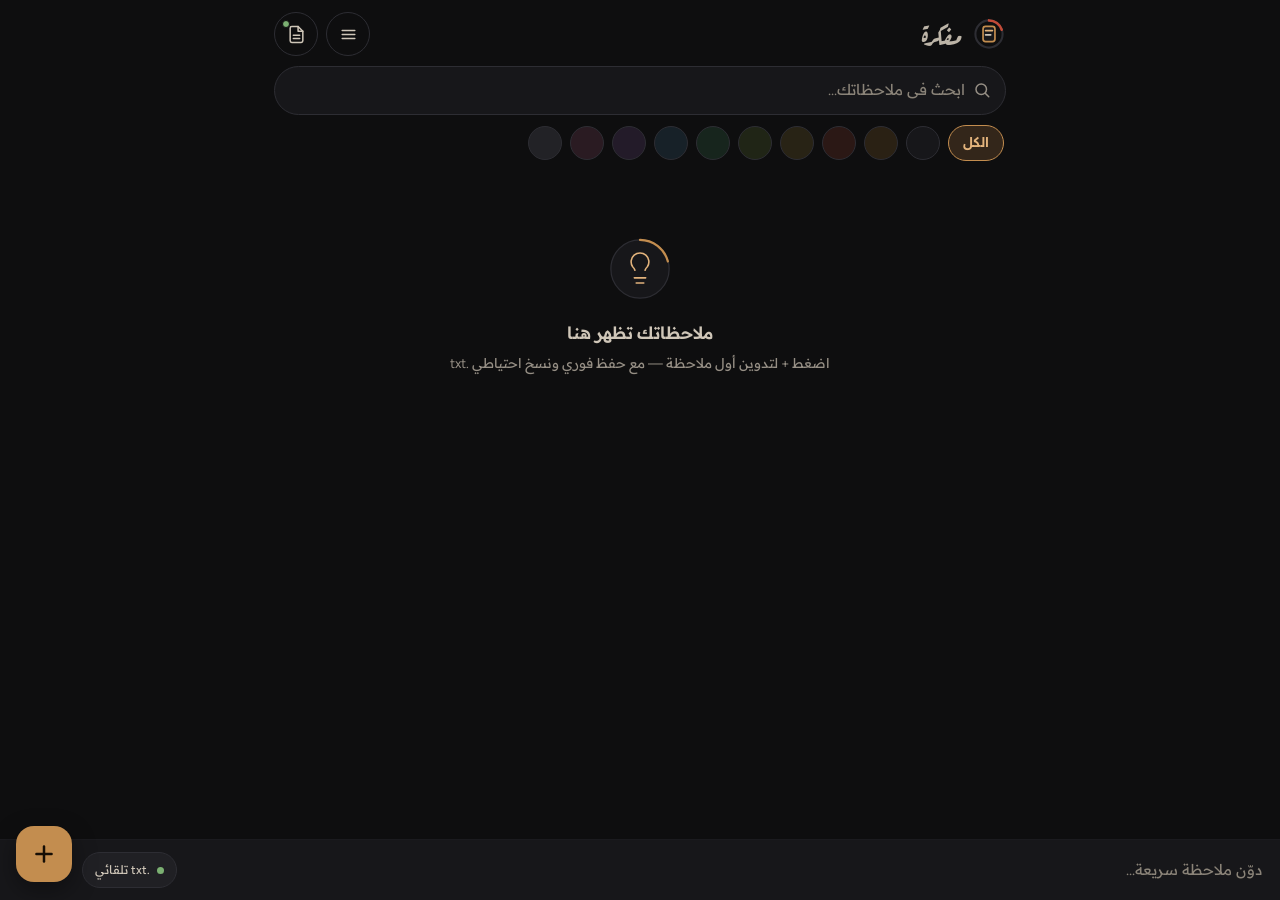
<file: index.html>
<!doctype html>
<html lang="ar" dir="rtl">
<head>
  <meta charset="utf-8" />
  <meta name="viewport" content="width=device-width,initial-scale=1,viewport-fit=cover" />
  <meta name="theme-color" content="#0e0e0f" />
  <meta name="robots" content="noindex,nofollow" />
  <meta name="mobile-web-app-capable" content="yes" />
  <meta name="apple-mobile-web-app-capable" content="yes" />
  <meta name="apple-mobile-web-app-status-bar-style" content="black-translucent" />
  <meta http-equiv="Content-Security-Policy" content="default-src 'self'; script-src 'self'; style-src 'self' 'unsafe-inline'; img-src 'self' data: blob:; font-src 'self'; connect-src 'self' blob:; worker-src 'self'; manifest-src 'self'; media-src 'self' blob:; object-src 'none'; base-uri 'none'; form-action 'none'" />
  <link rel="manifest" href="manifest.json" />
  <link rel="icon" type="image/png" sizes="48x48" href="icons/favicon-48.png" />
  <link rel="icon" type="image/png" sizes="192x192" href="icons/icon-192.png" />
  <link rel="apple-touch-icon" href="icons/apple-touch-icon.png" />
  <title>مفكرة — KeepLite</title>
  <script src="theme.js"></script>
  <link rel="stylesheet" href="app.css" />
</head>
<body>
  <!-- Splash Screen (first open or after 2h absence) -->
  <div id="splash" aria-hidden="true">
    <div class="sp-in">
      <svg class="sp-r" viewBox="0 0 512 512">
        <defs>
          <linearGradient id="spcu" x1="0" y1="0" x2="1" y2="1">
            <stop offset="0" stop-color="var(--ac2)" />
            <stop offset="1" stop-color="var(--ac)" />
          </linearGradient>
        </defs>
        <path class="sp-a sp-dn" style="--i:0" pathLength="1" d="M268.3 80.4A176 176 0 0 1 431.6 243.7" />
        <path class="sp-a sp-dn" style="--i:1" pathLength="1" d="M431.6 268.3A176 176 0 0 1 268.3 431.6" />
        <path class="sp-a sp-cu" style="--i:2" pathLength="1" d="M243.7 431.6A176 176 0 0 1 80.4 268.3" />
        <path class="sp-a sp-pd" style="--i:3" pathLength="1" d="M80.4 243.7A176 176 0 0 1 243.7 80.4" />
        <g class="sp-n">
          <rect x="176" y="160" width="160" height="192" rx="24" fill="var(--s1)" stroke="var(--ac)" stroke-width="8" />
          <rect x="206" y="202" width="100" height="14" rx="7" fill="var(--ac2)" />
          <rect x="206" y="236" width="84" height="12" rx="6" fill="var(--tx)" opacity="0.85" />
          <rect x="206" y="268" width="60" height="12" rx="6" fill="var(--mu)" />
          <circle cx="300" cy="316" r="8" fill="var(--pw)" />
        </g>
      </svg>
      <div class="sp-w">مفكرة</div>
      <div class="sp-sig">KEEPLITE NOTES</div>
    </div>
  </div>
  <script src="splash.js"></script>

  <div class="app-shell">
    <!-- Top Brand & Controls Bar -->
    <header class="top">
      <div class="brand">
        <svg class="lg" id="brandLogo" viewBox="0 0 40 40" aria-hidden="true">
          <circle cx="20" cy="20" r="16" fill="none" stroke="var(--bd)" stroke-width="2.5" />
          <path d="M20 4 A16 16 0 0 1 35 15" fill="none" stroke="var(--pw)" stroke-width="3" stroke-linecap="round" />
          <rect x="13" y="11" width="14" height="18" rx="3" fill="var(--s1)" stroke="var(--ac)" stroke-width="2" />
          <line x1="16" y1="16" x2="24" y2="16" stroke="var(--ac2)" stroke-width="2" stroke-linecap="round" />
          <line x1="16" y1="21" x2="22" y2="21" stroke="var(--tx2)" stroke-width="2" stroke-linecap="round" />
        </svg>
        <span class="wmk">مفكرة</span>
      </div>

      <button class="btn sm pri" id="updBtn" type="button" hidden>تحديث جاهز</button>

      <button id="btnToggleView" class="icb" type="button" title="تغيير العرض" aria-label="تغيير طريقة العرض">
        <svg id="iconViewGrid" hidden viewBox="0 0 24 24" width="19" height="19" fill="none" stroke="currentColor" stroke-width="1.9" stroke-linecap="round" stroke-linejoin="round">
          <rect x="3" y="3" width="7" height="7" rx="1.5" />
          <rect x="14" y="3" width="7" height="7" rx="1.5" />
          <rect x="3" y="14" width="7" height="7" rx="1.5" />
          <rect x="14" y="14" width="7" height="7" rx="1.5" />
        </svg>
        <svg id="iconViewList" viewBox="0 0 24 24" width="19" height="19" fill="none" stroke="currentColor" stroke-width="1.9" stroke-linecap="round">
          <line x1="4" y1="7" x2="20" y2="7" />
          <line x1="4" y1="12" x2="20" y2="12" />
          <line x1="4" y1="17" x2="20" y2="17" />
        </svg>
      </button>

      <button id="btnOpenBackup" class="icb backup-trigger" type="button" title="النسخ الاحتياطي والإعدادات" aria-label="النسخ الاحتياطي والإعدادات">
        <svg viewBox="0 0 24 24" width="19" height="19" fill="none" stroke="currentColor" stroke-width="1.9" stroke-linecap="round" stroke-linejoin="round">
          <path d="M14 2H6a2 2 0 0 0-2 2v16a2 2 0 0 0 2 2h12a2 2 0 0 0 2-2V8z" />
          <polyline points="14 2 14 8 20 8" />
          <line x1="16" y1="13" x2="8" y2="13" />
          <line x1="16" y1="17" x2="8" y2="17" />
        </svg>
        <span id="autoBackupDot" class="status-dot active" title="النسخ الاحتياطي التلقائي مفعل"></span>
      </button>
    </header>

    <!-- Search + Filter Bar -->
    <div class="search-dock">
      <div class="search-pill">
        <svg class="sico" viewBox="0 0 24 24" width="18" height="18" fill="none" stroke="currentColor" stroke-width="2" stroke-linecap="round">
          <circle cx="11" cy="11" r="7" />
          <line x1="21" y1="21" x2="16.65" y2="16.65" />
        </svg>
        <input
          id="searchInput"
          type="search"
          placeholder="ابحث في ملاحظاتك..."
          autocomplete="off"
          aria-label="ابحث في ملاحظاتك"
        />
        <button id="btnClearSearch" class="icb clear-btn" type="button" title="مسح البحث" aria-label="مسح البحث" hidden>
          <svg viewBox="0 0 24 24" width="16" height="16" fill="none" stroke="currentColor" stroke-width="2" stroke-linecap="round">
            <line x1="18" y1="6" x2="6" y2="18" />
            <line x1="6" y1="6" x2="18" y2="18" />
          </svg>
        </button>
      </div>

      <div id="colorFilterBar" class="color-filter-bar" aria-label="تصفية حسب اللون"></div>
    </div>

    <!-- Install PWA Prompt Banner -->
    <div id="installBanner" class="install-banner" hidden>
      <span>ثبّت التطبيق على موبايلك للعمل أوفلاين</span>
      <div class="install-actions">
        <button id="btnInstallPwa" class="btn sm pri" type="button">تثبيت</button>
        <button id="btnDismissInstall" class="btn sm ghost" type="button">لاحقاً</button>
      </div>
    </div>

    <!-- Main Notes Area -->
    <main id="view" class="notes-container">
      <section id="pinnedSection" class="notes-section" hidden>
        <h2 class="section-label">مثبتة</h2>
        <div id="pinnedGrid" class="notes-grid"></div>
      </section>

      <section id="othersSection" class="notes-section" hidden>
        <h2 id="othersLabel" class="section-label" hidden>أخرى</h2>
        <div id="othersGrid" class="notes-grid"></div>
      </section>

      <div id="emptyState" class="empty-state">
        <div class="empty-orb" aria-hidden="true">
          <svg viewBox="0 0 120 120" width="76" height="76">
            <circle cx="60" cy="60" r="46" fill="var(--s1)" stroke="var(--bd)" stroke-width="2" />
            <path d="M60 14 A46 46 0 0 1 104 48" fill="none" stroke="var(--ac)" stroke-width="3.5" stroke-linecap="round" />
            <path d="M51 74h18M54 82h12M68 62c.6-2.2 1.8-3.8 3.6-5.5A14 14 0 1 0 48.4 56.5c1.8 1.7 3 3.3 3.6 5.5" fill="none" stroke="var(--ac2)" stroke-width="2.5" stroke-linecap="round" stroke-linejoin="round" />
          </svg>
        </div>
        <p id="emptyTitle" class="empty-title">ملاحظاتك تظهر هنا</p>
        <p id="emptySub" class="empty-sub">اضغط + لتدوين أول ملاحظة — مع حفظ فوري ونسخ احتياطي .txt</p>
      </div>
    </main>

    <!-- Bottom Quick Bar + FAB -->
    <footer class="bottom-bar">
      <button id="btnQuickNote" class="quick-take-btn" type="button">
        دوّن ملاحظة سريعة...
      </button>
      <button id="btnBackupChip" class="backup-mini-chip" type="button" title="حالة النسخ الاحتياطي">
        <span class="chip-dot"></span>
        <span id="backupChipLabel">.txt تلقائي</span>
      </button>
    </footer>

    <button id="fabAddNote" class="fab" type="button" aria-label="ملاحظة جديدة" title="ملاحظة جديدة">
      <svg viewBox="0 0 24 24" width="26" height="26" fill="none" stroke="currentColor" stroke-width="2.3" stroke-linecap="round">
        <line x1="12" y1="5" x2="12" y2="19" />
        <line x1="5" y1="12" x2="19" y2="12" />
      </svg>
    </button>
  </div>

  <!-- Note Editor Sheet / Fullscreen -->
  <div id="editorModal" class="modal" hidden role="dialog" aria-modal="true" aria-label="تحرير الملاحظة">
    <div class="modal-backdrop" id="editorBackdrop"></div>
    <div id="editorSheet" class="editor-sheet" data-color="default">
      <div class="editor-header">
        <button id="btnSaveClose" class="btn sm pri btn-done" type="button" aria-label="حفظ وإغلاق">
          <svg viewBox="0 0 24 24" width="17" height="17" fill="none" stroke="currentColor" stroke-width="2.4" stroke-linecap="round" stroke-linejoin="round">
            <polyline points="9 18 15 12 9 6" />
          </svg>
          <span>حفظ</span>
        </button>

        <div class="editor-top-actions">
          <button id="btnTogglePin" class="icb" type="button" title="تثبيت الملاحظة" aria-label="تثبيت">
            <svg viewBox="0 0 24 24" width="18" height="18" fill="none" stroke="currentColor" stroke-width="1.9" stroke-linecap="round" stroke-linejoin="round">
              <path d="M12 17v5" />
              <path d="M9 10.76a2 2 0 0 1-1.11 1.79l-1.78.9A2 2 0 0 0 5 15.24V16a1 1 0 0 0 1 1h12a1 1 0 0 0 1-1v-.76a2 2 0 0 0-1.11-1.79l-1.78-.9A2 2 0 0 1 15 10.76V7a1 1 0 0 1 1-1 2 2 0 0 0 0-4H8a2 2 0 0 0 0 4 1 1 0 0 1 1 1z" />
            </svg>
          </button>
          <button id="btnCopyNote" class="icb" type="button" title="نسخ النص" aria-label="نسخ النص">
            <svg viewBox="0 0 24 24" width="18" height="18" fill="none" stroke="currentColor" stroke-width="1.9" stroke-linecap="round" stroke-linejoin="round">
              <rect x="9" y="9" width="13" height="13" rx="2" />
              <path d="M5 15H4a2 2 0 0 1-2-2V4a2 2 0 0 1 2-2h9a2 2 0 0 1 2 2v1" />
            </svg>
          </button>
          <button id="btnDeleteNote" class="icb dan" type="button" title="حذف الملاحظة" aria-label="حذف">
            <svg viewBox="0 0 24 24" width="18" height="18" fill="none" stroke="currentColor" stroke-width="1.9" stroke-linecap="round" stroke-linejoin="round">
              <polyline points="3 6 5 6 21 6" />
              <path d="M19 6l-1 14a2 2 0 0 1-2 2H8a2 2 0 0 1-2-2L5 6" />
              <path d="M10 11v6M14 11v6" />
              <path d="M9 6V4a1 1 0 0 1 1-1h4a1 1 0 0 1 1 1v2" />
            </svg>
          </button>
        </div>
      </div>

      <div class="editor-body">
        <input
          id="noteTitleInput"
          class="note-title-input"
          type="text"
          dir="auto"
          placeholder="العنوان"
          maxlength="180"
        />
        <textarea
          id="noteContentInput"
          class="note-content-input"
          dir="auto"
          placeholder="دوّن ملاحظتك هنا..."
        ></textarea>
      </div>

      <div class="editor-footer">
        <div id="editorColorPicker" class="color-picker-row" aria-label="اختر لون الملاحظة"></div>
        <div class="editor-meta-row">
          <span id="editorTimestamp" class="editor-timestamp"></span>
          <span id="editorSyncStatus" class="editor-sync-status">محفوظ محلياً</span>
        </div>
      </div>
    </div>
  </div>

  <!-- Settings & .txt Backup Sheet -->
  <div id="backupModal" class="modal" hidden role="dialog" aria-modal="true" aria-label="النسخ الاحتياطي والإعدادات">
    <div class="modal-backdrop" id="backupBackdrop"></div>
    <div class="mbox backup-sheet">
      <div class="sheet-header">
        <h3>النسخ الاحتياطي والإعدادات</h3>
        <button id="btnCloseBackup" class="icb" type="button" aria-label="إغلاق">
          <svg viewBox="0 0 24 24" width="18" height="18" fill="none" stroke="currentColor" stroke-width="2" stroke-linecap="round">
            <line x1="18" y1="6" x2="6" y2="18" />
            <line x1="6" y1="6" x2="18" y2="18" />
          </svg>
        </button>
      </div>

      <div class="sheet-content">
        <!-- Theme Segmented Control (Iron / Morning) -->
        <div class="qrow">
          <div class="mu lbl-sm">المظهر</div>
          <div class="thseg" role="group" aria-label="اختر المظهر">
            <button id="btnThemeIron" type="button" data-th="iron">الليل (Iron)</button>
            <button id="btnThemeMorning" type="button" data-th="morning">الصباح (Morning)</button>
          </div>
        </div>

        <!-- Tactile Settings Switches -->
        <div class="card setting-group">
          <button id="btnToggleAutoBackup" class="swr" type="button" role="switch" aria-checked="true">
            <span class="swt2">
              <b>نسخ احتياطي تلقائي (.txt)</b>
              <small>يحدّث ملف النسخ الاحتياطي عند حفظ أو تعديل أو حذف أي ملاحظة</small>
            </span>
            <span id="swAutoBackup" class="swk on" aria-hidden="true"></span>
          </button>

          <button id="btnPickFilenameMode" class="swr" type="button">
            <span class="swt2">
              <b>اسم ملف النسخة التلقائي</b>
              <small id="filenameModeLabel">keep-notes-backup.txt (ثابت)</small>
            </span>
            <span class="pchev" aria-hidden="true"></span>
          </button>

          <button id="btnToggleSfx" class="swr last" type="button" role="switch" aria-checked="true">
            <span class="swt2">
              <b>أصوات اللمس الخفيفة</b>
              <small>نقرات تفاعلية هادئة عند التعديل والحفظ</small>
            </span>
            <span id="swSfx" class="swk on" aria-hidden="true"></span>
          </button>
        </div>

        <div id="backupMethodInfo" class="note-ok"></div>

        <!-- Direct File Link (Android Bridge or File System Access API) -->
        <div id="directLinkCard" class="card link-card" hidden>
          <div class="row">
            <div class="sp">
              <div class="setting-title">ربط ملف .txt مباشر (كتابة صامتة)</div>
              <div id="linkedFileLabel" class="mu">لم يتم ربط ملف بعد</div>
            </div>
            <button id="btnLinkFile" class="btn sm" type="button">اختيار ملف</button>
            <button id="btnUnlinkFile" class="btn sm ghost" type="button" hidden>فك الربط</button>
          </div>
        </div>

        <div class="backup-actions-grid">
          <button id="btnDownloadTxt" class="btn pri w" type="button">تنزيل ملف .txt الآن</button>
          <button id="btnShareTxt" class="btn w" type="button" hidden>مشاركة ملف .txt</button>
          <button id="btnImportTxt" class="btn w" type="button">استيراد / استرجاع من .txt</button>
          <input id="fileImportInput" type="file" accept=".txt,text/plain" hidden />
        </div>

        <details class="dtl preview-details">
          <summary>معاينة محتوى ملف .txt</summary>
          <div class="preview-block">
            <div class="preview-header">
              <span>keep-notes-backup.txt</span>
              <button id="btnCopyTxtPreview" class="ptxt" type="button">نسخ النص</button>
            </div>
            <pre id="txtPreview" class="cardtxt" dir="auto"></pre>
          </div>
        </details>

        <div id="lastBackupLabel" class="mu center-note"></div>
      </div>
    </div>
  </div>

  <!-- Custom Theme-Matched Confirm Dialog (#ask) -->
  <div id="ask" hidden role="alertdialog" aria-modal="true">
    <div class="abx">
      <p id="askText" class="atx"></p>
      <div class="abt">
        <button id="askNo" type="button">إلغاء</button>
        <button id="askYes" class="ok" type="button">تأكيد</button>
      </div>
    </div>
  </div>

  <!-- Custom Bottom Picker Sheet (#xp) -->
  <div id="xp" hidden role="dialog" aria-modal="true">
    <div class="xpb">
      <div id="xpTitle" class="xpt"></div>
      <div id="xpList" class="xpl"></div>
    </div>
  </div>

  <!-- Swipeable Toast & Undo Snackbar -->
  <div id="toast" role="status" aria-live="polite"></div>
  <div id="undo" role="status" aria-live="polite">
    <span id="undoText"></span>
    <button id="undoBtn" type="button">تراجع</button>
  </div>

  <script src="backup.js"></script>
  <script src="app.js"></script>
</body>
</html>
</file>
<file: app.css>
@font-face{font-family:"ArUI";src:url(fonts/readex-400.woff2) format("woff2");font-weight:300 500;font-display:swap;unicode-range:U+0600-06FF,U+0750-077F,U+08A0-08FF,U+FB50-FDFF,U+FE70-FEFF,U+200C-200F,U+0660-0669}
@font-face{font-family:"ArUI";src:url(fonts/readex-600.woff2) format("woff2");font-weight:600 900;font-display:swap;unicode-range:U+0600-06FF,U+0750-077F,U+08A0-08FF,U+FB50-FDFF,U+FE70-FEFF,U+200C-200F,U+0660-0669}
@font-face{font-family:"Figtree";src:url(fonts/figtree.woff2) format("woff2");font-weight:300 900;font-style:normal;font-display:swap;unicode-range:U+0000-00FF,U+0131,U+0152-0153,U+02BB-02BC,U+02C6,U+02DA,U+02DC,U+2000-206F,U+2074,U+20AC,U+2122,U+2191,U+2193,U+2212,U+2215}
@font-face{font-family:"BasQ";src:url(fonts/ruqaa.woff2) format("woff2");font-weight:600 700;font-display:swap}

:root{
  --font:"Figtree","ArUI",system-ui,"Noto Naskh Arabic","Segoe UI",Tahoma,sans-serif;
  --r-s:12px;--r-m:14px;--r-l:20px;--r-p:99px;--hit:44px;
  --t1:12px;--t2:13.5px;--t3:15px;--t4:17px;--t5:22px;
  --wb:400;--wm:500;--ws:600;
  --bg:#0e0e0f;--s1:#17171a;--s2:#202024;--bd:#2d2d33;
  --dv:color-mix(in srgb,var(--bd) 55%,transparent);
  --tx:#ece8e1;--tx2:#cfc6b8;--mu:#968f85;--ph:#8a8378;
  --ac:#c38d4f;--ac2:#e2b37c;--onac:#160e05;--hero:#1d1810;
  --acbd:#4a3a28;--acbg:#33261a;
  --pw:#c24a37;--pwbd:#5a2a22;--onpw:#fff6ef;
  --ok:#7bb072;--okbd:#3b5a37;--okbg:#1c2a1a;--oktx:#a6d69c;
  --mid:#d6b05a;--midbd:#5c4d2a;--midbg:#2b2616;--midtx:#e5c97f;
  --bad:#d06c57;--badbg:#2a1a15;--badtx:#f0b3a3;
  --scrim:rgba(0,0,0,.55);
  --ring:0 0 0 3px color-mix(in srgb,var(--ac) 22%,transparent);
  --tsh:0 8px 24px rgba(0,0,0,.38);
  --chev:url("data:image/svg+xml,%3Csvg xmlns='http://www.w3.org/2000/svg' viewBox='0 0 24 24'%3E%3Cpath d='M6 9l6 6 6-6' fill='none' stroke='%23000' stroke-width='2' stroke-linecap='round' stroke-linejoin='round'/%3E%3C/svg%3E");

  /* Iron Night Note Tints — warm, organic, legible */
  --note-default:#17171a;
  --note-amber:#2a2114;
  --note-ember:#2b1815;
  --note-sand:#282315;
  --note-olive:#202516;
  --note-sage:#17251d;
  --note-slate:#172128;
  --note-plum:#231b29;
  --note-rose:#2a1b22;
  --note-stone:#222226;
}

html[data-th=morning]{
  color-scheme:light;
  --bg:#f3eee5;--s1:#faf7f1;--s2:#ece5d8;--bd:#d4c9b6;
  --tx:#1d1a16;--tx2:#3a342b;--mu:#675e52;--ph:#6f6659;
  --ac:#8f5518;--ac2:#7a4515;--onac:#fff8ee;--hero:#f7f0e2;
  --acbd:#d9b78e;--acbg:#f3e4d0;
  --pw:#ab3523;--pwbd:#e2b3a6;--onpw:#fff6ef;
  --ok:#3a7335;--okbd:#a8c9a0;--okbg:#e4f0df;--oktx:#2a5c26;
  --mid:#85600d;--midbd:#d8c283;--midbg:#f6edcf;--midtx:#6b4e08;
  --bad:#b0432e;--badbg:#f6dfd7;--badtx:#8a2f1d;
  --scrim:rgba(30,20,10,.38);
  --tsh:0 8px 24px rgba(60,40,10,.14);

  /* Morning Warm Parchment Note Tints */
  --note-default:#faf7f1;
  --note-amber:#f5e4c8;
  --note-ember:#f4dad2;
  --note-sand:#f6edc8;
  --note-olive:#e7ebd0;
  --note-sage:#dcebdd;
  --note-slate:#dae5ec;
  --note-plum:#e9dff0;
  --note-rose:#f3dde3;
  --note-stone:#e7e1d7;
}

*{box-sizing:border-box;-webkit-tap-highlight-color:transparent;scrollbar-width:none}
*::-webkit-scrollbar{display:none;width:0;height:0}
html{overflow-x:hidden;max-width:100%;overscroll-behavior:none}
html,body{margin:0;background:var(--bg);color:var(--tx);font:16px/1.5 var(--font);overscroll-behavior:none}
body{overflow-x:clip;max-width:100vw;touch-action:pan-y;font-variant-emoji:text}
html,body,body *{-webkit-user-select:none;user-select:none;-webkit-touch-callout:none}
::selection{background:transparent}
input,textarea,[contenteditable],[contenteditable] *{-webkit-user-select:text;user-select:text}
input::selection,textarea::selection{background:var(--acbd)}
button,input,select,textarea{font:inherit;color:inherit}
button,a,[data-a]{touch-action:manipulation}
[hidden]{display:none!important}

/* Splash Screen (Gymlog signature radial hero + arc draw) */
#splash{position:fixed;inset:0;z-index:99;background:radial-gradient(circle at 50% 44%,var(--hero) 0,var(--bg) 55%,var(--bg) 100%);display:none;align-items:center;justify-content:center;transition:opacity .5s ease}
#splash.on{display:flex}
#splash.out{opacity:0;pointer-events:none}
#splash .sp-in{display:flex;flex-direction:column;align-items:center}
#splash .sp-r{width:min(76vw,300px);height:auto;overflow:visible}
#splash .sp-a{fill:none;stroke-linecap:round;stroke-dasharray:1;stroke-dashoffset:1;animation:spd .55s cubic-bezier(.3,.7,.2,1) forwards;animation-delay:calc(var(--i)*.1s)}
#splash .sp-dn{stroke:var(--ac);stroke-opacity:.55;stroke-width:13}
#splash .sp-cu{stroke:var(--pw);stroke-width:19}
#splash .sp-pd{stroke:var(--bd);stroke-width:13}
#splash .sp-n{opacity:0;animation:spo .55s ease .28s forwards}
@keyframes spd{to{stroke-dashoffset:0}}
@keyframes spo{to{opacity:1}}
#splash .sp-w{font-family:"BasQ",var(--font);font-weight:700;font-size:32px;line-height:1.3;color:var(--tx2);margin-top:-12px;opacity:0;animation:spf .55s ease .38s forwards}
#splash .sp-sig{margin-top:6px;font:500 10px/1 "Figtree",system-ui,sans-serif;letter-spacing:.42em;text-indent:.42em;color:var(--mu);opacity:0;animation:spf .55s ease .5s forwards}
@keyframes spf{from{opacity:0;transform:translateY(5px)}to{opacity:1;transform:none}}

.app-shell{min-height:100dvh;max-width:760px;margin:0 auto;padding-bottom:calc(88px + env(safe-area-inset-bottom))}

/* Top Header */
.top{position:sticky;top:0;z-index:15;background:var(--bg);display:flex;align-items:center;gap:8px;padding:calc(12px + env(safe-area-inset-top)) 14px 8px}
.brand{display:flex;align-items:center;gap:10px;flex:1;min-width:0}
.brand .lg{width:34px;height:34px;flex:none;cursor:pointer;transition:transform .42s cubic-bezier(.22,1.25,.36,1)}
.brand .lg.spin{animation:lgspin .9s cubic-bezier(.5,.05,.2,1)}
@keyframes lgspin{to{transform:rotate(360deg)}}
.brand .wmk{font-family:"BasQ",var(--font);font-weight:600;font-size:25px;line-height:1.3;color:var(--tx2);opacity:.9;white-space:nowrap}

/* Unified Buttons & Icon Buttons (44px+ hit targets) */
.btn{display:inline-flex;align-items:center;justify-content:center;gap:6px;border:1px solid var(--bd);background:var(--s2);border-radius:var(--r-p);padding:10px 16px;font-size:var(--t3);font-weight:var(--wm);min-height:var(--hit);cursor:pointer;transition:transform .28s cubic-bezier(.22,1.25,.36,1),background .18s,border-color .18s}
.btn:active{transform:scale(.965);transition-duration:.08s}
.btn.pri{background:var(--ac);border-color:var(--ac);color:var(--onac);font-weight:var(--ws)}
.btn.sm{padding:6px 13px;font-size:var(--t2);min-height:var(--hit)}
.btn.w{width:100%}
.btn.ghost{background:none;border-color:transparent;color:var(--mu)}
.ptxt{background:none;border:0;min-height:var(--hit);padding:0 8px;font-size:var(--t2);font-weight:var(--wm);color:var(--ac2);cursor:pointer}

.icb{position:relative;width:44px;height:44px;border-radius:50%;border:1px solid var(--bd);background:transparent;color:var(--tx2);display:inline-flex;align-items:center;justify-content:center;padding:0;flex:none;cursor:pointer;transition:transform .28s cubic-bezier(.22,1.25,.36,1),background .15s,border-color .15s,color .15s}
.icb:active{transform:scale(.92);background:var(--s2);transition-duration:.08s}
.icb.on{border-color:var(--acbd);background:var(--acbg);color:var(--ac2)}
.icb.dan{color:var(--badtx);border-color:color-mix(in srgb,var(--bad) 35%,var(--bd))}

.status-dot{position:absolute;top:7px;left:7px;width:8px;height:8px;border-radius:50%;background:var(--mu);border:1.5px solid var(--bg);transition:background .2s}
.status-dot.active{background:var(--ok)}

/* Search Dock + Color Filter Chips */
.search-dock{padding:2px 14px 6px}
.search-pill{display:flex;align-items:center;gap:8px;background:var(--s1);border:1px solid var(--bd);border-radius:var(--r-p);padding:4px 14px 4px 6px;min-height:48px;transition:border-color .2s,box-shadow .2s,background .2s}
.search-pill:focus-within{border-color:var(--ac);box-shadow:var(--ring);background:var(--s1)}
.search-pill .sico{color:var(--mu);flex:none}
.search-pill input{flex:1;min-width:0;border:0;outline:0;background:transparent;color:var(--tx);font-size:var(--t3);padding:8px 0}
.search-pill input::placeholder{color:var(--ph)}
.clear-btn{width:36px;height:36px;border:0}

.color-filter-bar{display:flex;align-items:center;gap:8px;overflow-x:auto;padding:10px 2px 4px}
.filter-chip{flex:none;min-height:36px;border-radius:var(--r-p);border:1px solid var(--bd);background:transparent;color:var(--tx2);padding:0 14px;font-size:var(--t2);font-weight:var(--wm);cursor:pointer;display:inline-flex;align-items:center;justify-content:center;transition:transform .24s cubic-bezier(.22,1.25,.36,1),border-color .18s,background .18s}
.filter-chip:active{transform:scale(.94)}
.filter-chip.selected{background:var(--acbg);border-color:var(--ac);color:var(--ac2);font-weight:var(--ws)}
.filter-chip.color-dot-btn{width:34px;min-height:34px;height:34px;padding:0}
.filter-chip.color-dot-btn.selected{border-color:var(--ac2);box-shadow:0 0 0 2px var(--ac)}

/* Install Banner */
.install-banner{margin:6px 14px 10px;padding:10px 14px;border-radius:var(--r-m);background:var(--s1);border:1px solid var(--acbd);display:flex;align-items:center;justify-content:space-between;gap:10px;font-size:var(--t2);color:var(--tx2)}
.install-actions{display:flex;align-items:center;gap:6px;flex:none}

/* Notes Canvas & Cards */
.notes-container{padding:4px 14px 28px}
.notes-container.vin{animation:vin .2s ease-out}
@keyframes vin{from{opacity:.35;transform:translateY(4px)}to{opacity:1;transform:none}}

.section-label{font-size:var(--t2);font-weight:var(--wm);color:var(--mu);margin:14px 4px 8px}

.notes-grid{column-count:2;column-gap:10px}
.notes-grid.list-view{column-count:1}
@media (min-width:640px){.notes-grid{column-count:3;column-gap:12px}}

.note-card{break-inside:avoid;display:inline-block;width:100%;margin:0 0 10px;padding:13px 14px;border-radius:var(--r-m);border:1px solid var(--bd);background:var(--note-bg,var(--s1));text-align:start;cursor:pointer;word-wrap:break-word;overflow-wrap:break-word;transition:transform .3s cubic-bezier(.22,1.25,.36,1),border-color .2s,background .2s}
.note-card:active{transform:scale(.97);transition-duration:.08s}
.note-card[data-color]:not([data-color="default"]){border-color:color-mix(in srgb,var(--tx) 12%,var(--bd))}

.note-card-header{display:flex;align-items:flex-start;justify-content:space-between;gap:6px;margin-bottom:5px}
.note-card-title{font-size:var(--t3);font-weight:var(--ws);line-height:1.4;margin:0;color:var(--tx)}
.note-pin-badge{color:var(--ac2);flex:none;margin-top:2px}
.note-card-body{font-size:var(--t2);line-height:1.65;color:var(--tx2);white-space:pre-wrap;display:-webkit-box;-webkit-line-clamp:9;-webkit-box-orient:vertical;overflow:hidden}
.note-card-meta{margin-top:8px;font-size:var(--t1);color:var(--mu)}

/* Note Color Data Attributes */
[data-color="default"]{--note-bg:var(--note-default)}
[data-color="amber"]{--note-bg:var(--note-amber)}
[data-color="ember"]{--note-bg:var(--note-ember)}
[data-color="sand"]{--note-bg:var(--note-sand)}
[data-color="olive"]{--note-bg:var(--note-olive)}
[data-color="sage"]{--note-bg:var(--note-sage)}
[data-color="slate"]{--note-bg:var(--note-slate)}
[data-color="plum"]{--note-bg:var(--note-plum)}
[data-color="rose"]{--note-bg:var(--note-rose)}
[data-color="stone"]{--note-bg:var(--note-stone)}

/* Empty State */
.empty-state{text-align:center;padding:56px 20px 32px;color:var(--mu)}
.empty-orb{margin-bottom:14px;display:inline-flex}
.empty-title{font-size:var(--t4);font-weight:var(--ws);color:var(--tx2);margin:0 0 6px}
.empty-sub{font-size:var(--t2);line-height:1.7;margin:0}

/* Bottom Bar & Floating Action Button */
.bottom-bar{position:fixed;bottom:0;left:0;right:0;z-index:12;background:var(--s1);box-shadow:0 -1px 0 color-mix(in srgb,var(--bd) 45%,transparent);display:flex;align-items:center;justify-content:space-between;gap:10px;padding:8px 14px calc(8px + env(safe-area-inset-bottom))}
.quick-take-btn{flex:1;border:0;background:transparent;color:var(--ph);text-align:start;font-size:var(--t3);min-height:44px;padding:6px 4px;cursor:pointer}
.backup-mini-chip{display:inline-flex;align-items:center;gap:7px;border:1px solid var(--bd);background:var(--s2);color:var(--tx2);border-radius:var(--r-p);min-height:36px;padding:0 12px;font-size:var(--t1);font-weight:var(--wm);cursor:pointer;margin-inline-end:68px;transition:transform .25s cubic-bezier(.22,1.25,.36,1)}
.backup-mini-chip:active{transform:scale(.95)}
.chip-dot{width:7px;height:7px;border-radius:50%;background:var(--ok)}
.backup-mini-chip.off .chip-dot{background:var(--mu)}

.fab{position:fixed;bottom:calc(18px + env(safe-area-inset-bottom));left:16px;z-index:18;width:56px;height:56px;border-radius:18px;border:0;background:var(--ac);color:var(--onac);box-shadow:var(--tsh);display:inline-flex;align-items:center;justify-content:center;cursor:pointer;transition:transform .38s cubic-bezier(.22,1.25,.36,1),background .2s}
.fab:active{transform:scale(.9);transition-duration:.08s}

/* Modals & Sheets (Buttery slide-up) */
.modal{position:fixed;inset:0;z-index:40;display:flex;align-items:flex-end;justify-content:center}
@media (min-width:640px){.modal{align-items:center;padding:20px}}
.modal-backdrop{position:absolute;inset:0;background:var(--scrim);animation:fadeIn .18s ease}
@keyframes fadeIn{from{opacity:0}to{opacity:1}}

.editor-sheet,.mbox{position:relative;z-index:2;width:100%;max-width:580px;background:var(--note-bg,var(--s1));color:var(--tx);display:flex;flex-direction:column;border:1px solid var(--bd);box-shadow:var(--tsh)}
.editor-sheet{height:100dvh;max-height:100dvh;border:0;padding-top:env(safe-area-inset-top);padding-bottom:env(safe-area-inset-bottom);transition:background-color .22s ease;animation:sIn .24s cubic-bezier(.2,.8,.2,1)}
@keyframes sIn{from{opacity:0;transform:translateY(14px) scale(.99)}to{opacity:1;transform:none}}

@media (min-width:640px){
  .editor-sheet{height:auto;min-height:460px;max-height:86dvh;border-radius:var(--r-l);border:1px solid var(--bd)}
}

.mbox{max-height:88dvh;border-radius:var(--r-l) var(--r-l) 0 0;border-bottom:0;padding:16px 16px calc(18px + env(safe-area-inset-bottom));animation:shUp .3s cubic-bezier(.2,.8,.2,1)}
@media (min-width:640px){.mbox{border-radius:var(--r-l);border-bottom:1px solid var(--bd)}}
@keyframes shUp{from{transform:translateY(26px);opacity:.65}to{transform:none;opacity:1}}

/* Editor Interior */
.editor-header{display:flex;align-items:center;justify-content:space-between;padding:12px 14px 6px}
.btn-done{padding:0 14px 0 16px;gap:4px}
.editor-top-actions{display:flex;align-items:center;gap:8px}
.editor-body{flex:1;display:flex;flex-direction:column;padding:10px 18px 12px;overflow-y:auto;-webkit-overflow-scrolling:touch}
.note-title-input{width:100%;border:0;outline:0;background:transparent;color:var(--tx);font-size:21px;font-weight:var(--ws);line-height:1.4;margin-bottom:10px}
.note-title-input::placeholder,.note-content-input::placeholder{color:var(--ph)}
.note-content-input{flex:1;width:100%;min-height:220px;border:0;outline:0;resize:none;background:transparent;color:var(--tx2);font-size:16px;line-height:1.75}

.editor-footer{border-top:1px solid var(--dv);padding:10px 14px 12px}
.color-picker-row{display:flex;align-items:center;gap:10px;overflow-x:auto;padding:4px 2px 10px}
.swatch-btn{width:34px;height:34px;border-radius:50%;border:1.5px solid var(--bd);background:var(--note-bg,var(--s1));flex:none;cursor:pointer;transition:transform .24s cubic-bezier(.22,1.25,.36,1),border-color .15s}
.swatch-btn:active{transform:scale(.9)}
.swatch-btn.selected{border-color:var(--ac2);box-shadow:0 0 0 2.5px var(--ac)}
.editor-meta-row{display:flex;align-items:center;justify-content:space-between;font-size:var(--t1);color:var(--mu)}

/* Settings & Backup Sheet */
.sheet-header{display:flex;align-items:center;justify-content:space-between;padding-bottom:10px;border-bottom:1px solid var(--dv);margin-bottom:12px}
.sheet-header h3{margin:0;font-size:var(--t4);font-weight:var(--ws)}
.sheet-content{overflow-y:auto;-webkit-overflow-scrolling:touch;display:flex;flex-direction:column;gap:12px}
.lbl-sm{font-size:var(--t2);margin:0 2px 6px}
.qrow{margin:0}

.thseg{display:flex;gap:4px;padding:4px;background:var(--s2);border:1px solid var(--bd);border-radius:var(--r-p)}
.thseg button{flex:1;background:none;border:0;border-radius:var(--r-p);min-height:44px;padding:8px 0;font-size:var(--t2);font-weight:var(--wm);color:var(--mu);cursor:pointer;transition:background .2s,color .2s}
.thseg button.on{background:var(--bg);color:var(--tx);font-weight:var(--ws)}

.card{background:var(--s1);border:1px solid var(--bd);border-radius:var(--r-m);padding:14px}
.setting-group{padding:2px 14px;background:var(--s2)}
.swr{display:flex;align-items:center;gap:12px;width:100%;padding:13px 0;background:none;border:0;border-bottom:1px solid var(--dv);color:var(--tx2);text-align:start;cursor:pointer;min-height:52px}
.swr.last{border-bottom:0}
.swt2{flex:1;min-width:0;display:flex;flex-direction:column;gap:2px}
.swt2 b{font-weight:var(--ws);font-size:var(--t3);color:var(--tx)}
.swt2 small{font-size:var(--t1);color:var(--mu);line-height:1.5}
.swk{flex:none;width:44px;height:26px;border-radius:99px;background:var(--bg);border:1px solid var(--bd);position:relative;transition:background .2s,border-color .2s}
.swk::after{content:'';position:absolute;top:3px;inset-inline-start:3px;width:18px;height:18px;border-radius:50%;background:var(--mu);transition:inset-inline-start .2s,background .2s}
.swk.on{background:var(--acbd);border-color:var(--ac)}
.swk.on::after{inset-inline-start:21px;background:var(--ac2)}

.pchev{font-size:0;width:16px;height:16px;display:inline-block;flex:none;background:currentColor;color:var(--mu);-webkit-mask:var(--chev) center/16px no-repeat;mask:var(--chev) center/16px no-repeat;transition:transform .25s cubic-bezier(.2,.8,.2,1)}
html[dir=rtl] .swr .pchev{transform:rotate(90deg)}

.note-ok{padding:10px 12px;border-radius:var(--r-s);background:var(--okbg);border:1px solid var(--okbd);color:var(--oktx);font-size:var(--t2);line-height:1.6}
.link-card .row{display:flex;align-items:center;gap:8px;flex-wrap:wrap}
.link-card .sp{flex:1;min-width:160px}
.setting-title{font-size:var(--t3);font-weight:var(--ws);margin-bottom:2px}
.mu{color:var(--mu);font-size:var(--t2)}

.backup-actions-grid{display:flex;flex-direction:column;gap:8px}
.dtl>summary{list-style:none;text-align:center;color:var(--mu);font-size:var(--t2);padding:10px;min-height:44px;cursor:pointer}
.dtl>summary::-webkit-details-marker{display:none}
.dtl>summary::after{content:'';display:inline-block;width:14px;height:14px;vertical-align:-2px;margin-inline-start:6px;background:currentColor;-webkit-mask:var(--chev) center/14px no-repeat;mask:var(--chev) center/14px no-repeat;transition:transform .25s}
.dtl[open]>summary::after{transform:rotate(180deg)}

.preview-block{border:1px solid var(--bd);border-radius:var(--r-s);overflow:hidden;background:var(--bg)}
.preview-header{display:flex;align-items:center;justify-content:space-between;padding:4px 12px;font-size:var(--t1);color:var(--mu);border-bottom:1px solid var(--dv)}
pre.cardtxt{white-space:pre-wrap;padding:12px;margin:0;max-height:190px;overflow:auto;font:13px/1.65 var(--font);color:var(--tx2);unicode-bidi:plaintext}
.center-note{text-align:center;font-size:var(--t1);padding-bottom:4px}

/* Theme-Matched Confirm Dialog (#ask) */
#ask{position:fixed;inset:0;z-index:90;display:flex;align-items:center;justify-content:center;padding:24px;background:var(--scrim);opacity:0;transition:opacity .18s ease}
#ask.on{opacity:1}
#ask .abx{width:100%;max-width:360px;background:var(--s1);border:1px solid var(--bd);border-radius:var(--r-l);padding:22px 20px 16px;text-align:center;transform:translateY(10px) scale(.98);transition:transform .2s cubic-bezier(.2,.8,.2,1)}
#ask.on .abx{transform:none}
#ask .atx{font-size:16px;line-height:1.75;color:var(--tx2);margin:0 4px 18px;white-space:pre-line}
#ask .abt{display:flex;gap:10px}
#ask .abt button{flex:1;min-height:48px;border-radius:var(--r-p);font:inherit;font-size:15px;font-weight:var(--ws);cursor:pointer;border:1px solid var(--bd);background:var(--s2);color:var(--tx2)}
#ask .abt .ok{background:var(--ac);border-color:var(--ac);color:var(--onac)}
#ask .abt .ok.dg{background:transparent;border-color:var(--badtx);color:var(--badtx)}

/* Custom Bottom Picker Sheet (#xp) */
#xp{position:fixed;inset:0;z-index:95;display:flex;align-items:flex-end;justify-content:center;background:var(--scrim);opacity:0;transition:opacity .18s ease}
#xp.on{opacity:1}
#xp .xpb{width:100%;max-width:480px;max-height:78dvh;display:flex;flex-direction:column;background:var(--s1);border:1px solid var(--bd);border-bottom:0;border-radius:var(--r-l) var(--r-l) 0 0;padding:10px 14px calc(14px + env(safe-area-inset-bottom));transform:translateY(24px);transition:transform .24s cubic-bezier(.2,.8,.2,1)}
#xp.on .xpb{transform:none}
#xp .xpb::before{content:'';display:block;width:38px;height:4px;border-radius:9px;background:var(--bd);margin:2px auto 10px}
.xpt{font-size:14px;color:var(--mu);text-align:center;margin:0 6px 8px}
.xpl{overflow-y:auto;overscroll-behavior:contain;-webkit-overflow-scrolling:touch}
.xpo{display:flex;align-items:center;gap:10px;width:100%;min-height:50px;padding:10px 12px;margin:2px 0;border:0;border-radius:14px;background:none;color:var(--tx2);font-size:16px;text-align:start;cursor:pointer}
.xpo span{flex:1;min-width:0}
.xpo i{font-style:normal;color:var(--ac2);opacity:0}
.xpo.on{background:var(--s2);color:var(--tx)}
.xpo.on i{opacity:1}
.xpo:active{background:var(--s2)}

/* Swipeable Toast & Undo Snackbar */
#toast{position:fixed;left:50%;bottom:calc(88px + env(safe-area-inset-bottom));transform:translate(-50%,10px) scale(.98);background:var(--s2);border:1px solid var(--bd);padding:10px 16px;border-radius:var(--r-m);font-size:var(--t2);color:var(--tx2);line-height:1.6;box-shadow:var(--tsh);z-index:60;opacity:0;pointer-events:none;transition:opacity .22s ease,transform .32s cubic-bezier(.2,.8,.2,1);max-width:90vw;text-align:center;touch-action:pan-y}
#toast.on{opacity:1;pointer-events:auto;transform:translate(-50%,0)}

#undo{position:fixed;left:50%;bottom:calc(88px + env(safe-area-inset-bottom));transform:translateX(-50%) translateY(12px);display:flex;align-items:center;gap:14px;background:var(--s2);border:1px solid var(--bd);border-radius:var(--r-m);padding:8px 8px 8px 16px;font-size:var(--t2);color:var(--tx2);box-shadow:var(--tsh);z-index:61;opacity:0;pointer-events:none;transition:opacity .2s,transform .25s cubic-bezier(.2,.8,.2,1);max-width:calc(100% - 32px);touch-action:pan-y}
#undo.on{opacity:1;pointer-events:auto;transform:translateX(-50%)}
#undo button{border:1px solid var(--acbd);background:none;color:var(--ac2);border-radius:var(--r-p);min-height:38px;padding:0 14px;font:inherit;font-weight:var(--ws);cursor:pointer}

@media (prefers-reduced-motion:reduce){
  #splash .sp-a,#splash .sp-n,#splash .sp-w,#splash .sp-sig,.editor-sheet,.mbox,.notes-container.vin{animation:none!important}
  .btn,.icb,.note-card,.fab,.swatch-btn,.filter-chip{transition:none!important}
}
</file>
